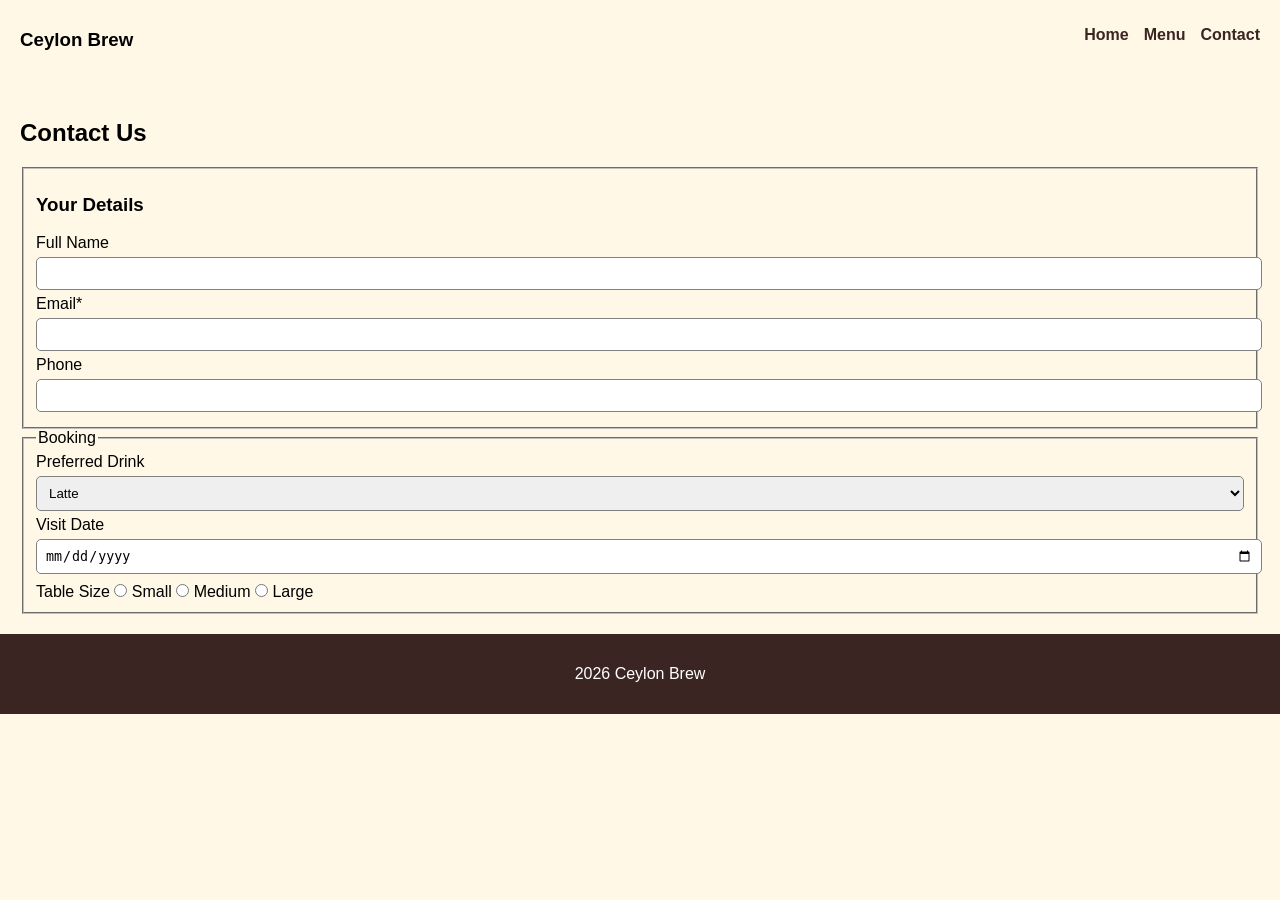
<file: contact.html>
<!DOCTYPE html>
<html lang="en">
<head>
    <title>Cylon Brew caffe contact</title>
    <link rel="stylesheet" href="style.css">
</head>
<body>

<header>
  <h3>Ceylon Brew</h3>
  <nav>
    <ul>
      <li><a href="index.html">Home</a></li>
      <li><a href="menu.html">Menu</a></li>
      <li><a href="contact.html">Contact</a></li>
    </ul>
  </nav>
</header>

<main>
    <main style="padding:20px;">
  <h2>Contact Us</h2>

  <form>
    <fieldset>
      <h3>Your Details</h3>
      <label>Full Name</label>
      <input type="text" required>

      <label>Email*</label>
      <input type="email" required>

      <label>Phone</label>
      <input type="tel">
      </fieldset>

      <fieldset>
      <legend>Booking</legend>
      <label>Preferred Drink</label>
      <select>
        <option>Latte</option>
        <option>Cappuccino</option>
        <option>Espresso</option>
        <option>Tea</option>
        </select>

      <label>Visit Date</label>
      <input type="date">

      <label>Table Size</label>
      <input type="radio" name="size" style="width:auto;"> Small
      <input type="radio" name="size" style="width:auto;"> Medium
      <input type="radio" name="size" style="width:auto;"> Large
      </fieldset>

   
</main>
<footer>
  <p> 2026 Ceylon Brew</p>
</footer>

</body>
</html>
</file>
<file: style.css>
:root{
  --brown: #3a2522;
  --orange: #f4b18a;
  --cream: #fff8e7;
}

body{
  margin: 0;
  font-family: Arial, sans-serif;
  background: var(--cream);
}
img{ max-width: 100%; }


header{
  background: #fff8e7;
  display: flex;
  justify-content: space-between;
  padding: 10px 20px;
}
nav ul{
  list-style: none;
  display: flex;
  gap: 15px;
}
nav a{
  text-decoration: none;
  color: var(--brown);
  font-weight: bold;
}
nav a:hover{
  color: var(--orange);
}

/* hero */
.hero{
  background: #4b2e2a;
  color:#fff8e7;
  text-align: center;
  padding: 60px 20px;
}
.hero a{
  background: var(--orange);
  color: white;
  padding: 10px 20px;
  text-decoration: none;
  border-radius: 5px;
}

/* why choose us cards */
.cards{
  display: flex;
  gap: 15px;
  padding: 20px;
}
.card{
  background: white;
  border: 1px solid #ccc;
  padding: 15px;
  text-align: center;
  flex: 1;
}
.card:hover{
  box-shadow: 0 0 10px gray;
}

/* table */
table{
  width: 100%;
  border-collapse: collapse;
}
th, td{
  border: 1px solid black;
  padding: 8px;
}
thead{
  background: var(--brown);
  color: rgb(5, 5, 5);
}
tr:nth-child(even){
  background: #f2f2f2;
}

/* gallery */
.gallery{
  display: grid;
  grid-template-columns: repeat(3, 1fr);
  gap: 10px;
}

/* form */
input, select, textarea{
  width: 100%;
  padding: 8px;
  margin: 5px 0;
  border-radius: 5px;
  border: 1px solid gray;
}
input:focus{
  border-color: var(--orange);
}

footer{
  background: var(--brown);
  color: white;
  text-align: center;
  padding: 15px;
}

/* responsive */
@media (max-width: 1024px){
  .cards{ flex-wrap: wrap; }
  .card{ width: 45%; }
  .gallery{ grid-template-columns: repeat(2, 1fr); }
}
@media (max-width: 768px){
  nav ul{ flex-direction: column; }
  .cards{ flex-direction: column; }
  .gallery{ grid-template-columns: 1fr; }
  header{ flex-direction: column; }
}
</file>
